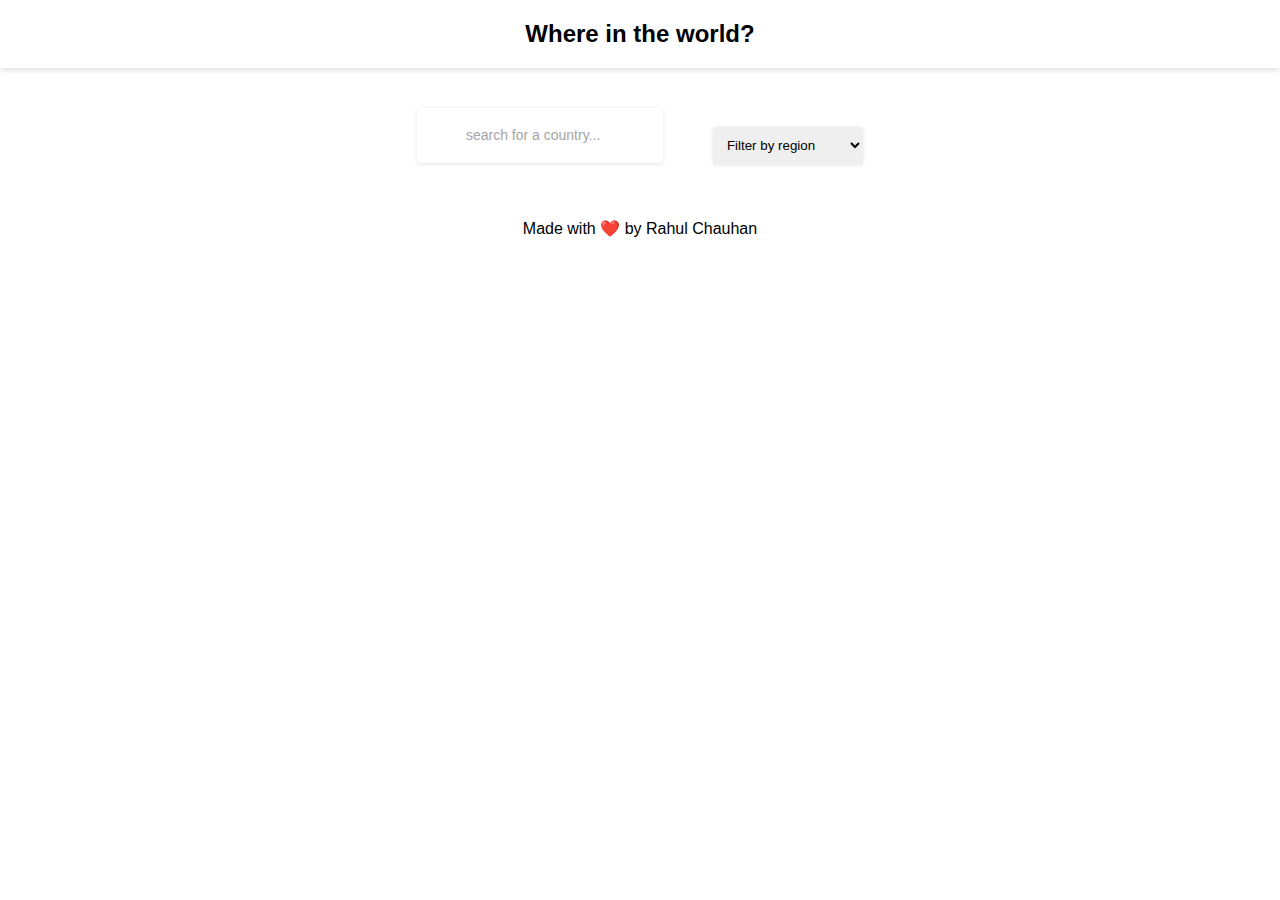
<file: index.html>
<!DOCTYPE html>
<html lang="en">
<head>
    <meta charset="UTF-8">
    <meta name="viewport" content="width=device-width, initial-scale=1.0">
    <title>Contries info</title>
    <link rel="stylesheet" href="style.css">
    <link href="https://fonts.googleapis.com/css?family=Nunito:200,300,regular,500,600,700,800,900" rel="stylesheet" />
    <link rel="stylesheet" href="https://cdnjs.cloudflare.com/ajax/libs/font-awesome/6.5.1/css/all.min.css" integrity="sha512-DTOQO9RWCH3ppGqcWaEA1BIZOC6xxalwEsw9c2QQeAIftl+Vegovlnee1c9QX4TctnWMn13TZye+giMm8e2LwA==" crossorigin="anonymous" referrerpolicy="no-referrer" />
</head>
<body>
    <div class="main-header">
        <header class="title">
            <h2 class="header"><a href="./index.html">Where in the world?</a></h2>
        </header>
    </div>
    <main>
        <div class="search-filter">
            <div class="search-bar">
                <i class="fa-solid fa-magnifying-glass"></i>&nbsp;&nbsp;
                <input type="text" class="search" placeholder="search for a country...">
            </div>
                <select class="filter">
                    <option hidden>Filter by region</option>
                    <option value="Africa">Africa</option>
                    <option value="America">America</option>
                    <option value="Asia">Asia</option>
                    <option value="Europe">Europe</option>
                    <option value="Oceania">Oceania</option>
                </select>
        </div>
        <div class="card-container"></div>
        <p class="sub-notation">Made with ❤️ by Rahul Chauhan</p>
    </main>
    <script src="script.js"></script>
</body>
</html>
</file>
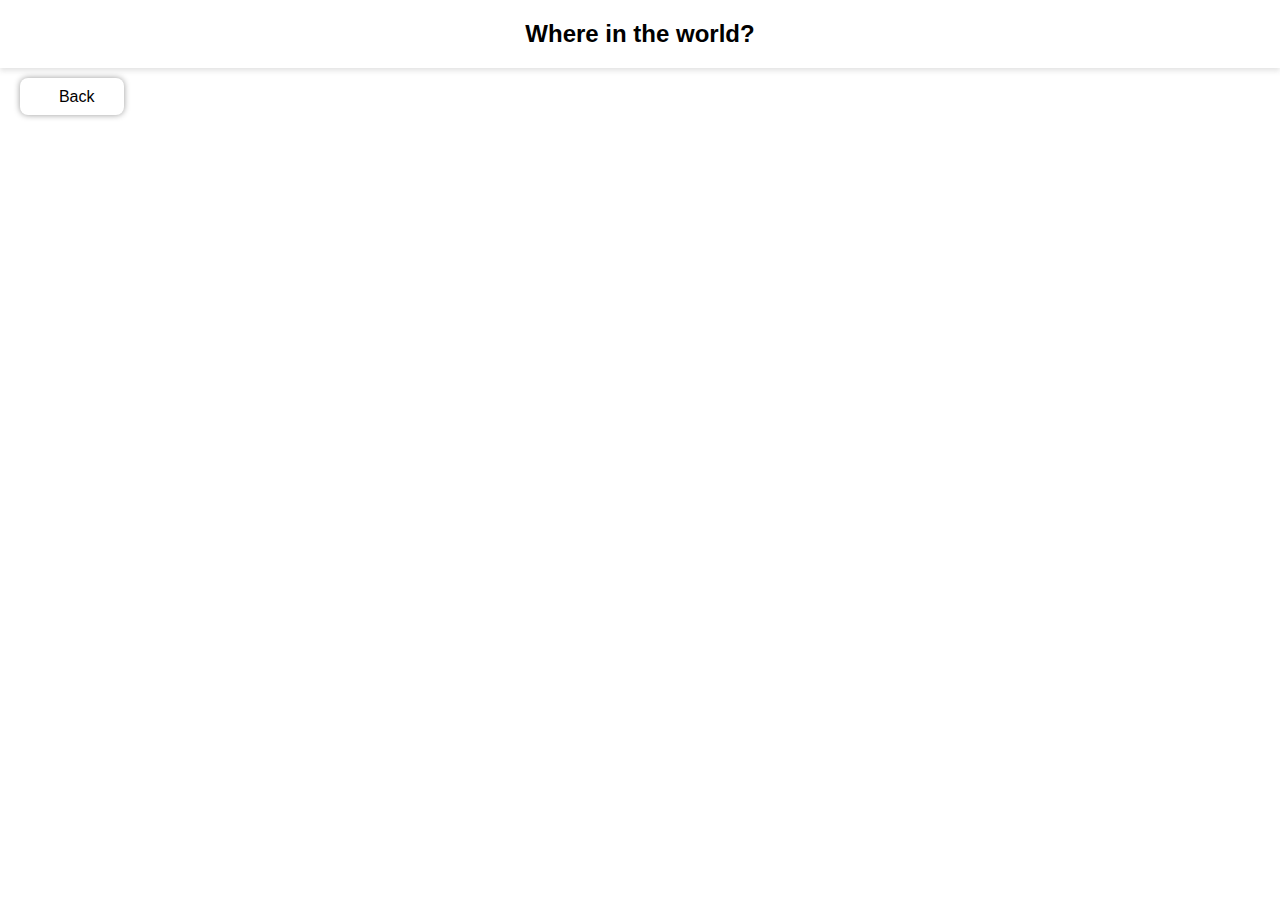
<file: country.html>
<!DOCTYPE html>
<html lang="en">
  <head>
    <meta charset="UTF-8" />
    <meta name="viewport" content="width=device-width, initial-scale=1.0" />
    <title>Document</title>
    <link rel="stylesheet" href="style.css" />
    <link rel="stylesheet" href="country.css" />
    <link
      href="https://fonts.googleapis.com/css?family=Nunito:200,300,regular,500,600,700,800,900"
      rel="stylesheet"
    />
    <link
      rel="stylesheet"
      href="https://cdnjs.cloudflare.com/ajax/libs/font-awesome/6.5.1/css/all.min.css"
      integrity="sha512-DTOQO9RWCH3ppGqcWaEA1BIZOC6xxalwEsw9c2QQeAIftl+Vegovlnee1c9QX4TctnWMn13TZye+giMm8e2LwA=="
      crossorigin="anonymous"
      referrerpolicy="no-referrer"
    />
  </head>
  <body>
    <div class="main-header">
      <header class="title">
        <h2 class="header"><a href="./index.html">Where in the world?</a></h2>
        <!-- <p class="darkmode">
          <i class="fa-regular fa-moon"></i>&nbsp;&nbsp;Dark mode
        </p> -->
      </header>
    </div>
    <main class="main">
      <span class="back-button" onclick="history.back()"><i class="fa-solid fa-arrow-left"></i>&nbsp;&nbsp;Back</span>
    </main>
    
    <script src="country.js"></script>
  </body>
</html>
</file>
<file: style.css>
* {
    box-sizing: border-box;
}

body {
    margin: 0;
    font-family: "Nunito Sans", sans-serif;
}

main {
    padding: 20px;
}

.main-header {
    box-shadow: 0px 3px 5px 0px #56565629;
}

.title {
    display: flex;
    flex-wrap: wrap;
    align-items: center;
    justify-content: center;
    margin: 0 auto;
}

.card-container {
    display: flex;
    flex-wrap: wrap;
    justify-content: center;
    gap: 20px;
    margin-top: 20px;
}

a {
    text-decoration: none;
    color: inherit;
}

.countries-cards {
    width: calc(50% - 20px);
    max-width: 250px;
    box-shadow: 0px 3px 5px 0px #56565629;
    border-radius: 4px;
    overflow: hidden;
    transition: transform 0.15s ease-in;
    margin-bottom: 20px;
}

.countries-cards:hover {
    transform: scale(1.04);
    box-shadow: 0px 3px 5px 2px #56565629;
}

.countries-cards .flag {
    width: 100%;
}

.countries-cards .info {
    padding: 20px;
}

.info .name {
    font-size: 18px;
    margin: 10px 0;
}

.info p {
    margin: 5px 0;
}

.search-filter {
    margin: 20px 0;
    display: flex;
    flex-direction: row;
    align-items: center;
    justify-content: center;
    align-content: center;
    gap: 50px;
}

.search-bar {
    display: flex;
    align-items: center;
    box-shadow: 0px 1px 4px 0px #56565629;
    border-radius: 4px;
    overflow: hidden;
    padding: 10px;
    margin-bottom: 20px;
    float: left;
}

.search {
    flex: 1;
    border: 0;
    outline: none;
    padding: 10px;
    width: 100%;
}

input[type="text"]::placeholder {
    color: rgb(165, 165, 165);
    font-size: 14px;
}

.search-bar i {
    padding: 10px;
    color: rgb(139, 139, 139);
}

select{
    width: 150px;
    box-shadow: 0px 1px 4px 0px #56565629 ;
    border-radius: 4px;
    overflow: hidden;
    padding: 10px;
    border: none;
    outline: none;
}

.sub-notation{
    text-align: center;
}
</file>
<file: country.css>
.back-button {
  padding: 10px 30px;
  border-radius: 8px;
  box-shadow: 0px 0px 6px 0px rgba(0, 0, 0, 0.4);
  cursor: pointer;
}

.countrydetails {
  margin-top: 50px;
  display: flex;
  gap: 64px;
  align-items: center;
  align-content: center;
}

.countrydetails img {
  width: 40%;
  border-radius: 8px;
  box-shadow: 0px 0px 3px 0px rgba(0, 0, 0, 0.4);
}

.countrydetails .info {
  display: flex;
  gap: 201px;
}

.info-left p,
.info-right p {
  margin: 15px 0px;
}

.bc {
  display: flex;
}

.border-countries {
  margin: 0px 10px 15px 10px;
  padding: 10px 30px;
  border-radius: 8px;
  box-shadow: 0px 0px 3px 0px rgba(0, 0, 0, 0.4);
}

.border-container {
  margin: 0;
  width: 500px;
  display: flex;
  flex-wrap: wrap;
}

.sub-notation{
  text-align: center;
}

@media (max-width: 600px) {
  .back-button {
    padding: 10px 20px;
  }

  .countryname{
    display: flex;
    flex-direction: column;
    align-items: center;
  }

  .countrydetails {
    display: flex;
    flex-direction: column;
    align-items: center;
  }

  .countrydetails img {
    width: 100%;
    max-width: 500px;
    border-radius: 8px;
    box-shadow: 0px 0px 3px 0px rgba(0, 0, 0, 0.4);
  }

  .countrydetails .info {
    display: flex;
    flex-direction: column;
    align-items: center;
    gap: 10px; 
  }

  .info-left p,
  .info-right p {
    margin: 5px 0; 
    text-align: center; 
  }

  .bc {
    display: flex;
    flex-wrap: wrap;
    justify-content: center;
    flex-direction: column;
    align-items: center;
  }

  .border-countries {
    margin: 10px;
    padding: 10px 20px;
    border-radius: 8px;
    box-shadow: 0px 0px 3px 0px rgba(0, 0, 0, 0.4);
  }

  .border-container {
    margin: 0;
    max-width: 100%;
    display: flex;
    flex-wrap: wrap;
    justify-content: center;
    width: 300px;
  }
}
</file>
